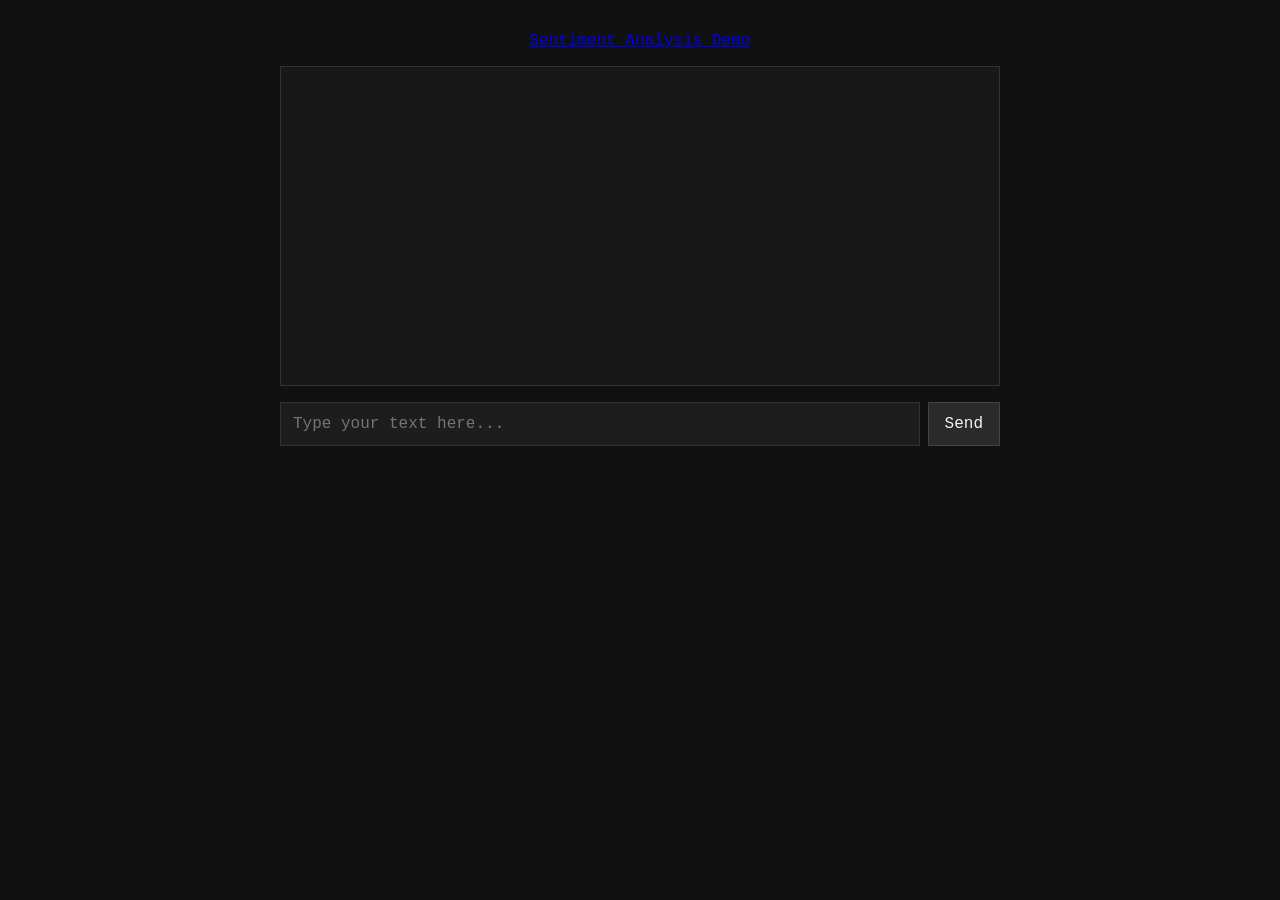
<file: index.html>
<!DOCTYPE html>
<html lang="en">
<head>
    <meta charset="UTF-8">
    <meta name="viewport" content="width=device-width, initial-scale=1.0">
    <link rel="stylesheet" href="style.css">
    <script src="script.js" defer></script>
    <title>Chatbot</title>
</head>
<body>
    <a href="sentiment-analysis.html">Sentiment Analysis Demo</a>
    <div id="chatbot-response"></div>
    <form id="chat-input-form">
        <input id="prompt" type="text" placeholder="Type your text here..." required>
        <button type="submit">Send</button>
    </form>
</body>
</html>
</file>
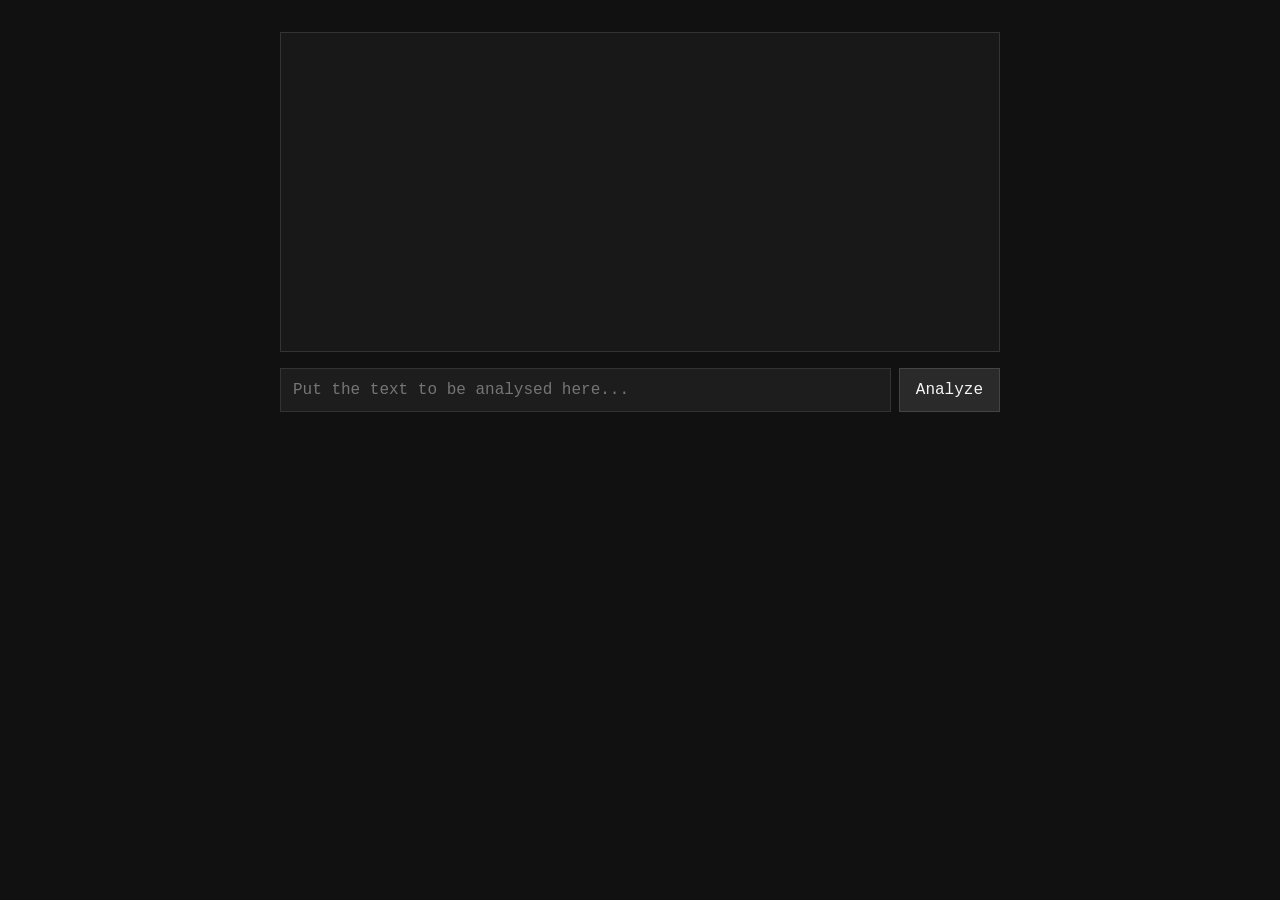
<file: sentiment-analysis.html>
<!DOCTYPE html>
<html lang="en">
<head>
    <meta charset="UTF-8">
    <meta name="viewport" content="width=device-width, initial-scale=1.0">
    <link rel="stylesheet" href="style.css">
    <script src="sentiment.js" defer></script>
    <title>Sentiment Analysis</title>
</head>
<body>
    <div id="chatbot-response" class="big-text"></div>
    <form id="chat-input-form">
        <input id="prompt" type="text" placeholder="Put the text to be analysed here..." required>
        <button type="submit">Analyze</button>
    </form>
</body>
</html>
</file>
<file: style.css>
* {
    box-sizing: border-box;
}

body {
    margin: 0;
    min-height: 100vh;
    padding: 2rem;
    background: #111;
    color: #e5e5e5;
    font-family: "SFMono-Regular", Menlo, Monaco, Consolas, "Liberation Mono", "Courier New", monospace;
    display: flex;
    flex-direction: column;
    justify-content: flex-start;
    align-items: center;
    gap: 1rem;
}

#chatbot-response {
    width: 100%;
    max-width: 720px;
    min-height: 320px;
    padding: 1rem;
    border: 1px solid #333;
    background: #181818;
    white-space: pre-wrap;
}

#chat-input-form {
    width: 100%;
    max-width: 720px;
    display: flex;
    gap: 0.5rem;
}

#prompt {
    flex: 1;
    padding: 0.75rem;
    border: 1px solid #333;
    background: #1d1d1d;
    color: #f5f5f5;
    font: inherit;
}

button {
    padding: 0.75rem 1rem;
    border: 1px solid #444;
    background: #2a2a2a;
    color: #f5f5f5;
    font: inherit;
    cursor: pointer;
}

button:hover {
    background: #333;
}

.big-text {
    font-size: 90px;
}
</file>
